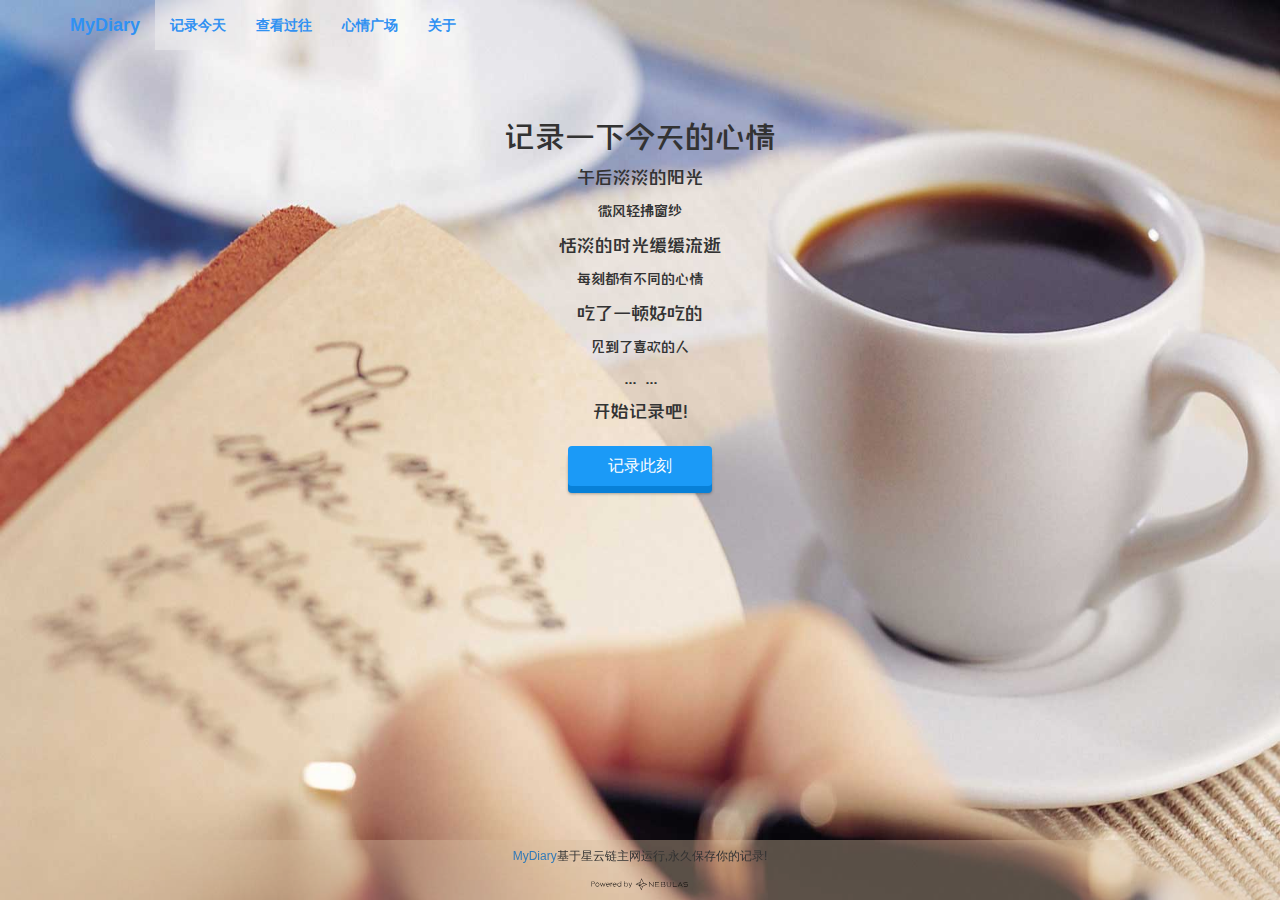
<file: index.html>
<!DOCTYPE html>
<html lang="en">
<head>
    <meta charset="UTF-8">
    <meta name="viewport" content="width=device-width, initial-scale=1.0">
    <meta http-equiv="X-UA-Compatible" content="IE=edge, chrome=1">
    <meta name="keywords" content="<?= $site_keywords ?>">
    <meta name="description" content="<?= $site_description ?>">
    <meta name="author" content="<?= $site_name ?>">
    <title>MyDiary</title>
    <!-- Loading Bootstrap -->
    <link href="css/bootstrap.min.css" rel="stylesheet">
    <link href="css/button.css" rel="stylesheet">
    <link href="css/mydiary.css" rel="stylesheet">
    <!-- jQuery (necessary for Bootstrap's JavaScript plugins) -->
</head>
<body class="body-bg">
<style type="text/css">
    .navbar-toggle .icon-bar {
        background-color: #000;
    }
</style>

<!-- Static navbar -->
<nav class="navbar navbar-static-top" style="margin-bottom:1px;">
    <div class="container">
        <div class="navbar-header ">
            <button type="button" class="navbar-toggle collapsed" data-toggle="collapse" data-target="#navbar"
                    aria-expanded="false" aria-controls="navbar">
                <span class="sr-only">Toggle navigation</span>
                <span class="icon-bar"></span>
                <span class="icon-bar"></span>
                <span class="icon-bar"></span>
            </button>

            <span class="navbar-brand titleColor"><b>MyDiary</b></span>
        </div>
        <div id="navbar" class="navbar-collapse collapse">
            <ul class="nav navbar-nav titleColor">
                <li class="navbarBackground"><a href="./index.html" class="titleColor"><b>记录今天</b></a></li>
                <li><a href="./search.html" class="titleColor"><b>查看过往</b></a></li>
                <li><a href="./plaza.html" class="titleColor"><b>心情广场</b></a></li>
                <li><a href="./about.html" class="titleColor"><b>关于</b></a></li>
            </ul>
        </div><!--/.nav-collapse -->
    </div>
</nav>

<section id="account_book"
         style="margin-top:50px;padding-bottom: 10px;background-size:100%;z-index: -1">
    <div class="container diaryFont">
        <div style="text-align: center;">
            <h2 style="text-align: center;">记录一下今天的心情</h2>
            <h4 style="line-height: 150%">午后淡淡的阳光</h4>

            <h5 style="line-height: 150%">微风轻拂窗纱</h5>

            <h4 style="line-height: 150%">恬淡的时光缓缓流逝</h4>

            <h5 style="line-height: 150%">每刻都有不同的心情</h5>

            <h4 style="line-height: 150%">吃了一顿好吃的</h4>

            <h5 style="line-height: 150%">见到了喜欢的人</h5>

            <h4>... ...</h4>

            <h4 style="line-height: 150%">开始记录吧!</h4>
        </div>

    </div>
    <div class="modal fade" id="loadingModal">
        <div style="width: 200px;height:20px; z-index: 20000; position: absolute; text-align: center; left: 50%; top: 50px;margin-left:-100px;margin-top:-10px">
            <div class="progress progress-striped active" style="margin-bottom: 0;">
                <div class="progress-bar" style="width: 100%;"></div>
            </div>
            <h5 style="color:#FFF"><strong>正在发布到星云链...星云链出块时间预计为15s左右，请稍等！</strong></h5>
        </div>
    </div>
    <!--<div class="col-lg-1 col-md-1  col-sm-1"></div>-->
    <div class="modal fade" id="myModal" tabindex="-1" role="dialog"
         aria-labelledby="myModalLabel">
        <div class="modal-dialog  " role="document">
            <div class="row">
                <div class="modal-content">
                    <div class="modal-header">
                        <button type="button" class="close" data-dismiss="modal" aria-label="Close">
                            <span aria-hidden="true">×</span>
                        </button>
                        <h4 class="modal-title" id="myModalLabel">记录此刻</h4>
                    </div>
                    <div class="modal-body">
                        <div style="margin-bottom: 10px;">
                            <div class="row">
                                <div class="col-lg-1 col-md-1  col-sm-1"></div>
                                <div class="form-group col-md-5  col-sm-5">
                                    <div>
                                        <label class="control-label" for="title">标题</label>
                                        <input type="text" id="title" class="form-control" placeholder="请输入标题">
                                        <input type="hidden" id="account">
                                    </div>
                                </div>
                                <div class="form-group col-md-5 col-sm-5">
                                    <div>
                                        <label class="control-label" for="address">地点</label>
                                        <input type="text" id="address" class="form-control" placeholder="请输入地点">
                                    </div>
                                </div>
                            </div>
                            <div class="row">
                                <div class="col-lg-1 col-md-1  col-sm-1"></div>
                                <div class="form-group col-md-5 col-sm-5">
                                    <div>
                                        <label for="mood" style="display: inline-block">心情</label>
                                        <select class="form-control" id="mood">
                                            <option value="开心">开心</option>
                                            <option value="郁闷">郁闷</option>
                                            <option value="沮丧">沮丧</option>
                                            <option value="平静">平静</option>
                                            <option value="兴奋">兴奋</option>
                                            <option value="失落">失落</option>
                                            <option value="孤独">孤独</option>
                                            <option value="抓狂">抓狂</option>
                                            <option value="幸福">幸福</option>
                                            <option value="迷茫">迷茫</option>
                                        </select>
                                    </div>
                                </div>
                                <div class="form-group col-md-5 col-sm-5">
                                    <div>
                                        <label for="privacy" style="display: inline-block">私密</label>
                                        <select class="form-control" id="privacy">
                                            <option value=0>私密</option>
                                            <option value=1>公开</option>
                                        </select>
                                    </div>
                                </div>
                            </div>
                            <div class="row" style="margin-top: 20px">
                                <div class="col-lg-1 col-md-1  col-sm-1 "></div>
                                <div class="form-group col-md-10 col-sm-10">
                                    <div>
                                        <label for="content">内容</label>
                                        <textarea class="form-control" id="content" cols="5" placeholder="字数限制500字"
                                                  rows="10"></textarea>
                                    </div>
                                </div>
                            </div>
                        </div>
                    </div>
                    <div class="modal-footer">
                        <button type="button" class="button  button-primary button-rounded" data-dismiss="modal">取消
                        </button>
                        <button type="button" class="button  button-primary button-rounded" id="dairyCommit">发布到星云链
                        </button>
                    </div>
                </div>
            </div>
        </div>
    </div>

</section>

<section id="banner" style="margin-bottom:100px;padding-bottom: 10px;">
    <div class="container">
        <div class="row">
            <div class="col-sm-12" style="text-align: center">
                <!--<a class="button button-3d button-primary button-rounded" id="dairyCommit">发布到星云链</a>-->
            </div>
        </div>
    </div>
    <div class="container">
        <div class="row">
            <div class="col-sm-12" style="text-align: center">
                <a class="button button-3d button-primary button-rounded" id="modal" data-toggle="modal"
                   data-target="#myModal">记录此刻</a>
            </div>
        </div>
    </div>
</section>


<footer class="footer navbar-fixed-bottom ">
    <div class="container">
        <div class="row">
            <div class="col-xs-12 text-center">
                <h6 class="footer-title"><a href="#">MyDiary</a>基于星云链主网运行,永久保存你的记录!
                </h6>
                <p><img style="height:1.5rem;" src="image/nas.svg"></p>
            </div>
        </div>
    </div>
</footer>
<script src="js/jquery.min.js"></script>
<!-- Include all compiled plugins (below), or include individual files as needed -->
<script src="js/bootstrap.min.js"></script>
<script src="js/bootbox.min.js"></script>
<script type="text/javascript" src="js/nebulas.js"></script>
<script type="text/javascript" src="js/nebPay.js"></script>

<script>
    "use strict";
    var NebPay = require("nebpay");     //https://github.com/nebulasio/nebPay
    var nebPay = new NebPay();
    var dappContactAddress = "n1qnMMZQD76XnbZ4gAkiGJArE9XMVN9Zeqj";
    var nebulas = require("nebulas"), Account = nebulas.Account, neb = new nebulas.Neb();
    neb.setRequest(new nebulas.HttpRequest("https://mainnet.nebulas.io"));
    var serialNumber;
    var enableDebug = true;
    var intervalQuery;
    var callbackUrl = NebPay.config.mainnetUrl;

    $('#dairyCommit').click(function () {
        if (!$("#title").val() || !$("#address").val() || !$("#content").val() || !$("#mood").val() || !$("#privacy").val()) {
            alert('标题或者文本不能为空');
            return;
        }
        var value = "0";
        var callFunction = "save";
        var content = $("#content").val();
        content = content.split("\n").join("\\n");
        content = content.split("\r").join("\\r");
        var callArgs = JSON.stringify([$("#title").val(), $("#mood").val(), $("#address").val(), content, $("#privacy").val()]);
        console.log(callArgs);
        serialNumber = nebPay.call(dappContactAddress, value, callFunction, callArgs, {
            listener: listener,       //设置listener, 处理交易返回信息
            callback: callbackUrl
        });
        intervalQuery = setInterval(function () {
            funcIntervalQuery();
        }, 10000);

        function listener(resp) {
            $("#myModal").modal('hide');
            $("#loadingModal").modal('show');
            console.log(JSON.stringify(resp));
        };


        function funcIntervalQuery() {
            var options = {
                callback: callbackUrl,
                debug: enableDebug
            };
            nebPay.queryPayInfo(serialNumber, options)   //search transaction result from server (result upload to server by app)
                .then(function (resp) {
                    var respObject = JSON.parse(resp);
                    console.log("resp: " + JSON.stringify(resp));
                    if (respObject.code === 0 && respObject.data.status === 1) {
                        //交易成功,处理后续任务....
                        $("#loadingModal").modal('hide');
                        alert("星云链交易成功");
                        //处理合约返回信息
                        var execute_result = JSON.parse(respObject.data.execute_result);
                        alert(execute_result.message);
                        clearInterval(intervalQuery)    //清除定时查询
                    }
                })
                .catch(function (err) {
                    console.log(err);
                });
        };
    });
    Date.prototype.Format = function (fmt) {
        var o = {
            "M+": this.getMonth() + 1,                 //月份
            "d+": this.getDate(),                    //日
            "h+": this.getHours(),                   //小时
            "m+": this.getMinutes(),                 //分
            "s+": this.getSeconds(),                 //秒
            "q+": Math.floor((this.getMonth() + 3) / 3), //季度
            "S": this.getMilliseconds()             //毫秒
        };
        if (/(y+)/.test(fmt)) {
            fmt = fmt.replace(RegExp.$1, (this.getFullYear() + "").substr(4 - RegExp.$1.length));
        }
        for (var k in o) {
            if (new RegExp("(" + k + ")").test(fmt)) {
                fmt = fmt.replace(RegExp.$1, (RegExp.$1.length == 1) ? (o[k]) : (("00" + o[k]).substr(("" + o[k]).length)));
            }
        }
        return fmt;
    };
</script>
<link href="css/font.css" media="none" onload="if(media!='all')media='all'" rel="stylesheet">
</body>
</html>
</file>
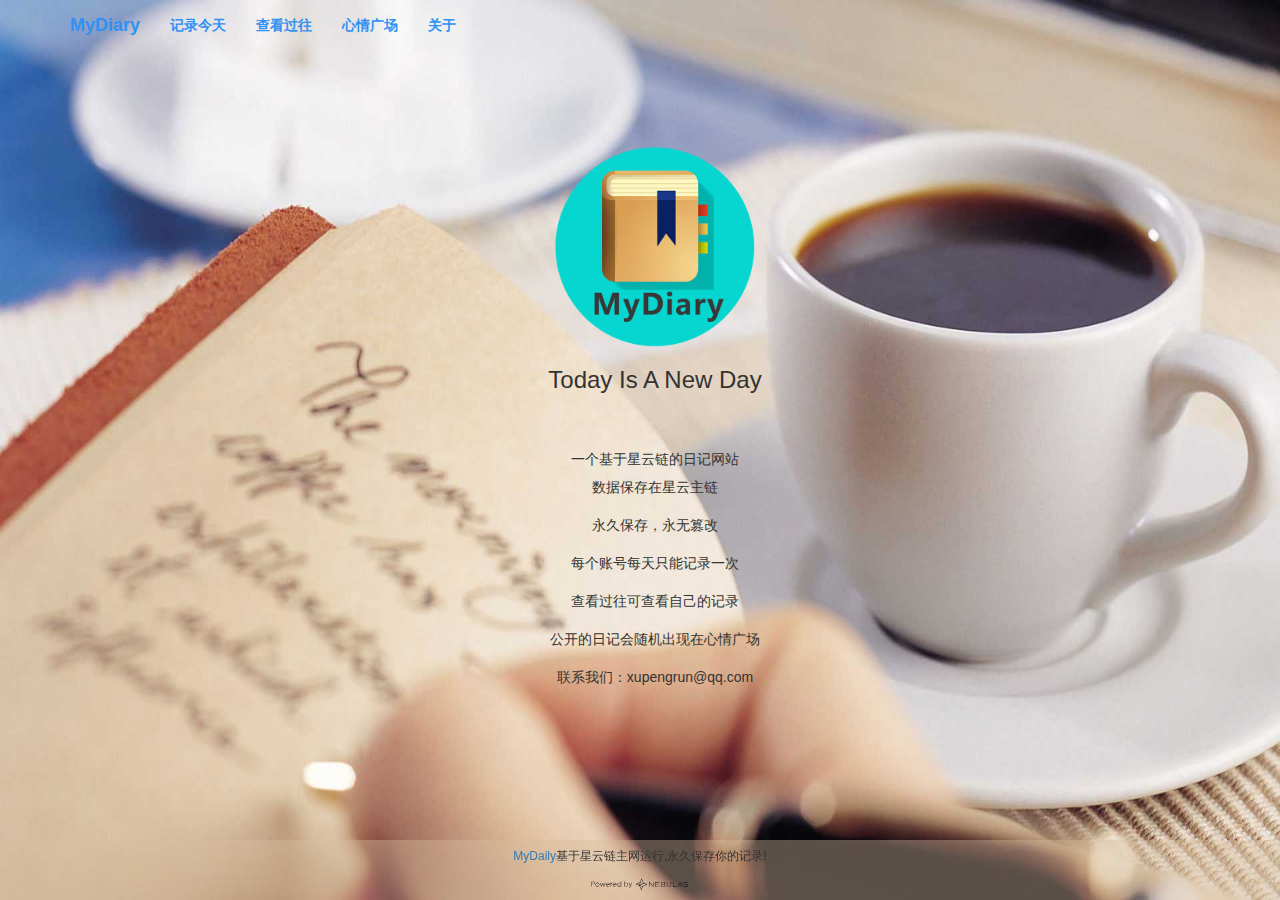
<file: about.html>
<!DOCTYPE html>
<html lang="en">
<head>
    <meta charset="UTF-8">
    <meta name="viewport" content="width=device-width, initial-scale=1.0">
    <meta http-equiv="X-UA-Compatible" content="IE=edge, chrome=1">
    <meta name="keywords" content="<?= $site_keywords ?>">
    <meta name="description" content="<?= $site_description ?>">
    <meta name="author" content="<?= $site_name ?>">
    <title>MyDaily</title>
    <!-- Loading Bootstrap -->
    <link href="css/bootstrap.min.css" rel="stylesheet">
    <link href="css/button.css" rel="stylesheet">
    <link href="css/mydiary.css" rel="stylesheet">
    <!-- jQuery (necessary for Bootstrap's JavaScript plugins) -->
    <script src="js/jquery.min.js"></script>
    <!-- Include all compiled plugins (below), or include individual files as needed -->
    <script src="js/bootstrap.min.js"></script>
</head>
<body class="body-bg">
<style type="text/css">
    .navbar-toggle .icon-bar {
        background-color: #000;
    }
</style>
<!-- Static navbar -->
<nav class="navbar navbar-static-top" style="margin-bottom:1px;">
    <div class="container">
        <div class="navbar-header ">
            <button type="button" class="navbar-toggle collapsed" data-toggle="collapse" data-target="#navbar"
                    aria-expanded="false" aria-controls="navbar">
                <span class="sr-only">Toggle navigation</span>
                <span class="icon-bar"></span>
                <span class="icon-bar"></span>
                <span class="icon-bar"></span>
            </button>
            <span class="navbar-brand titleColor"><b>MyDiary</b></span>
        </div>
        <div id="navbar" class="navbar-collapse collapse">
            <ul class="nav navbar-nav titleColor">
                <li><a href="index.html" class="titleColor"><b>记录今天</b></a></li>
                <li><a href="search.html" class="titleColor"><b>查看过往</b></a></li>
                <li><a href="./plaza.html" class="titleColor"><b>心情广场</b></a></li>
                <li class="navbarBackground"><a href="./about.html" class="titleColor"><b>关于</b></a></li>
            </ul>
        </div><!--/.nav-collapse -->
    </div>
</nav>

<section id="account_book" style="margin-top:10px;padding-bottom: 10px;">
    <div class="container">
        <div id="contentCon" style="margin-bottom: 10px;margin-top: 30px">
            <div id="info" class="portfolio" style="padding:4em 0 1.5em 0">
                <div class="container" style="text-align: center">
                    <img src="image/mydiary.png" height="200px" width="200px">
                    <h3>Today Is A New Day</h3>
                </div>
            </div>
            <div class="features" style="padding: 1.5em 0">
                <div class="container">
                    <div style="text-align: center;line-height: 2em;font-size: 14px">
                        <h>一个基于星云链的日记网站</h>
                        <p>数据保存在星云主链</p>
                        <p>永久保存，永无篡改</p>
                        <p>每个账号每天只能记录一次</p>
                        <p>查看过往可查看自己的记录</p>
                        <p>公开的日记会随机出现在心情广场</p>
                        <p>联系我们：xupengrun@qq.com</p>
                    </div>

                </div>
            </div>
        </div>
    </div>
</section>


<footer class="footer navbar-fixed-bottom ">
    <div class="container">
        <div class="row">
            <div class="col-xs-12 text-center">
                <h6 class="footer-title"><a href="#">MyDaily</a>基于星云链主网运行,永久保存你的记录!
                </h6>
                <p><img style="height:1.5rem;" src="image/nas.svg"></p>
            </div>
        </div>
    </div>
</footer>

</body>
</html>
</file>
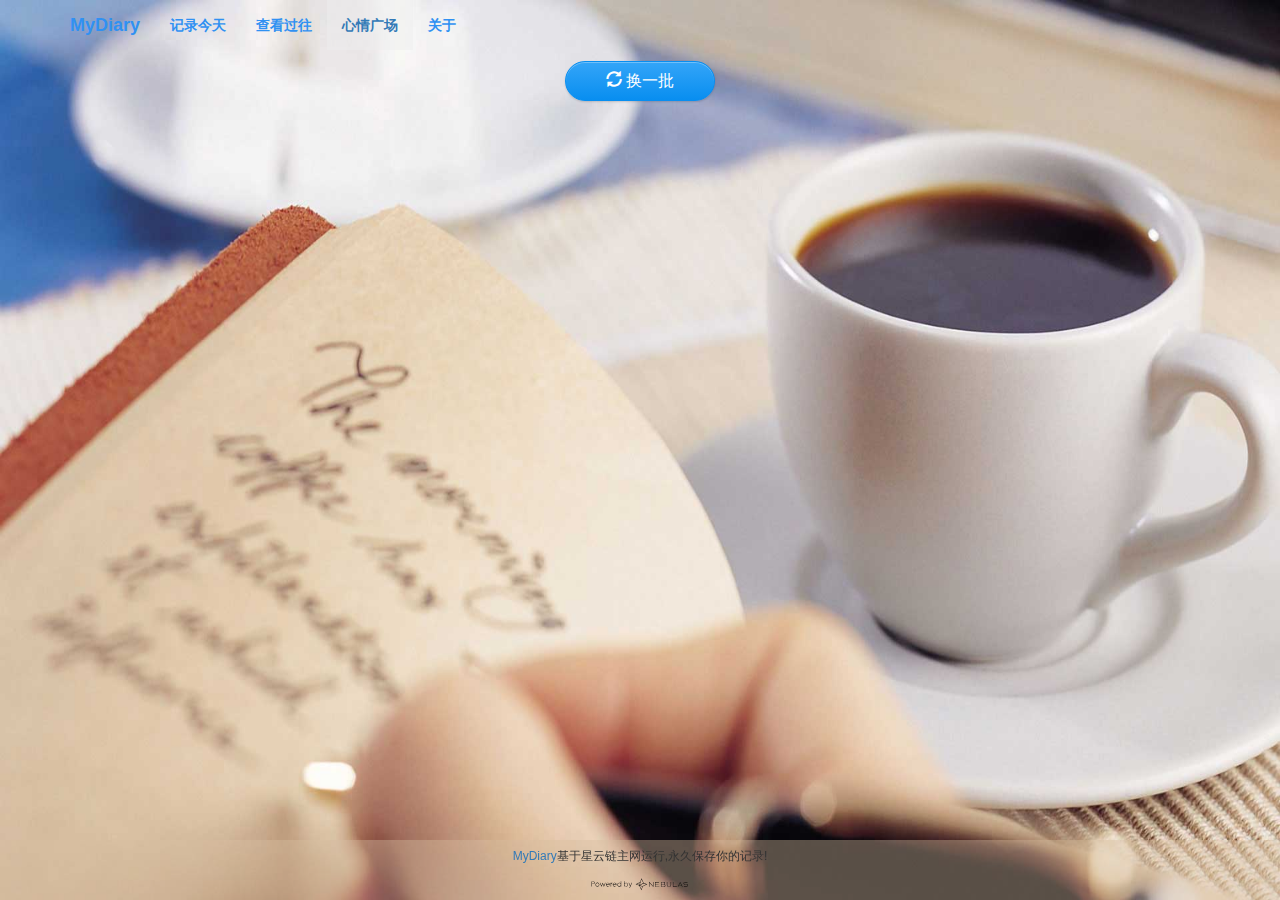
<file: plaza.html>
<!DOCTYPE html>
<html lang="en">
<head>
    <meta charset="UTF-8">
    <meta name="viewport" content="width=device-width, initial-scale=1.0">
    <meta http-equiv="X-UA-Compatible" content="IE=edge, chrome=1">
    <meta name="keywords" content="<?= $site_keywords ?>">
    <meta name="description" content="<?= $site_description ?>">
    <meta name="author" content="<?= $site_name ?>">
    <title>MyDiary</title>
    <!-- Loading Bootstrap -->
    <link href="css/bootstrap.min.css" rel="stylesheet">
    <link href="css/button.css" rel="stylesheet">
    <link href="css/mydiary.css" rel="stylesheet">
    <link href="css/font-awesome.min.css" rel="stylesheet">
    <!-- jQuery (necessary for Bootstrap's JavaScript plugins) -->

</head>
<body class="body-bg">
<style type="text/css">
    .navbar-toggle .icon-bar {
        background-color: #000;
    }
</style>
<!-- Static navbar -->
<nav class="navbar navbar-static-top" style="margin-bottom:1px;">
    <div class="container">
        <div class="navbar-header ">
            <button type="button" class="navbar-toggle collapsed" data-toggle="collapse" data-target="#navbar"
                    aria-expanded="false" aria-controls="navbar">
                <span class="sr-only">Toggle navigation</span>
                <span class="icon-bar"></span>
                <span class="icon-bar"></span>
                <span class="icon-bar"></span>
            </button>
            <span class="navbar-brand titleColor"><b>MyDiary</b></span>
        </div>
        <div id="navbar" class="navbar-collapse collapse">
            <ul class="nav navbar-nav titleColor">
                <li><a href="index.html" class="titleColor"><b>记录今天</b></a></li>
                <li><a href="search.html" class="titleColor"><b>查看过往</b></a></li>
                <li><a href="./plaza.html" class="navbarBackground" class="titleColor"><b>心情广场</b></a></li>
                <li><a href="./about.html" class="titleColor"><b>关于</b></a></li>
            </ul>
        </div><!--/.nav-collapse -->
    </div>
</nav>
<section style="margin-top:10px;padding-bottom: 10px;text-align: center">
    <button id="nextDiary" href="#" class="button button-raised button-primary button-glow button-pill"><i
            class="glyphicon glyphicon-refresh"></i> 换一批
    </button>
    <input type="hidden" id="offset" value=0>
    <input type="hidden" id="limit" value=9>
    <input type="hidden" id="account">

</section>
<section id="account_book" style="margin-top:10px;padding-bottom: 10px;">

    <style type="text/css">
        .container .items {
            border: 1px solid #EEEEEE;
            padding: 10px;
            margin-bottom: 15px;
            height: 250px;
        }
    </style>
    <div class="container ">
        <div class="row" id="list">
            <!--<div class="col-lg-4 col-md-4">
                <div class="items text-center pageCard diaryFont">
                    <div style="margin-top: 2px;"><span>今天不开心</span>
                    </div>
                    <div style="text-align: center;margin-top: 10px;height: 180px">
                        <p style="font-size: small"> 大时代阿斯蒂芬</p>
                    </div>
                    <div class="diaryFont address"
                         data-container="body" data-toggle="popover" data-placement="top"
                         data-content="from: xafasdfasdfsdf" style="font-size: smaller;text-align: right"><span
                            style='display: inline-block;float: left'><i
                            class='glyphicon glyphicon-user'></i> ：开心</span><span><i
                            class='glyphicon glyphicon-time'></i> 2018-06-18</span> <span><i
                            class='glyphicon glyphicon-map-marker'></i> 广州市天河区</span></div>

                    &lt;!&ndash;  <div style="font-size: smaller;text-align: right"><span>2018-06-18</span> <span class="address">广州市天河区</span>
                      </div>&ndash;&gt;
                    &lt;!&ndash;                    <div style="font-size: smaller;text-align: left;white-space: nowrap;-o-text-overflow:ellipsis;text-overflow: ellipsis;">
                                            <span style="font-weight: bold">From:</span> <span style="overflow: hidden">n1ZY3rkc7skCihD8aa26oUmAEtACdDYF6r6</span>
                                        </div>&ndash;&gt;
                </div>
            </div>-->
        </div>
    </div>
</section>


<footer class="footer navbar-fixed-bottom ">
    <div class="container">
        <div class="row">
            <div class="col-xs-12 text-center">
                <h6 class="footer-title"><a href="#">MyDiary</a>基于星云链主网运行,永久保存你的记录!
                </h6>
                <p><img style="height:1.5rem;" src="image/nas.svg"></p>
            </div>
        </div>
    </div>
</footer>


<!-- Include all compiled plugins (below), or include individual files as needed -->
<script src="js/jquery.min.js"></script>
<script src="js/bootstrap.min.js"></script>
<script src="js/bootbox.min.js"></script>
<script type="text/javascript" src="js/nebulas.js"></script>
<script type="text/javascript" src="js/nebPay.js"></script>

<script>
    "use strict";
    var dappContactAddress = "n1qnMMZQD76XnbZ4gAkiGJArE9XMVN9Zeqj";
    var nebulas = require("nebulas"), Account = nebulas.Account, neb = new nebulas.Neb();
    neb.setRequest(new nebulas.HttpRequest("https://mainnet.nebulas.io"));

    function process_result(result) {
        if (result.statusCode === 1) {
            $('#title').text(result.message);
            $('#info').text("");
            $('#mood').text("");
            $("#tips").css("display", "none");
            $('#content').text("");
            $("#contentCon").css("display", "block");
            return;
        }
        let datas = result.data;
        let parent = $("#list");
        parent.empty();
        for (let index in datas) {
            let id = datas[index].id;
            let account = id.split("-")[0];
            let title = datas[index].title;
            let content = datas[index].content;
            let address = datas[index].address;
            let date = datas[index].date;
            let mood = datas[index].mood;
            let info = datas[index].date + " " + datas[index].address;
            let ele = document.createElement("div");
            ele.innerHTML = "<div class=\"col-lg-4 col-md-6 col-sm-6 \">\n" +
                "                <div class=\"items text-center pageCard diaryFont\">\n" +
                "                    <div style=\"margin-top: 2px;\"><span>" + title + "</span>\n" +
                "                    </div>\n" +
                "                    <div style=\"text-align: center;margin-top: 10px;height: 180px\">\n" +
                "                        <p style=\"font-size: small\"> " + content + "</p>\n" +
                "                    </div>\n" +
                "                    <div class=\"diaryFont address\"\n" +
                "                         data-container=\"body\" data-toggle=\"popover\" data-placement=\"top\"\n" +
                "                         data-content=\"作者地址: " + account + "\" style=\"font-size: smaller;text-align: right\"><span\n" +
                "                            style='display: inline-block;float: left'><i\n" +
                "                            class='glyphicon glyphicon-tags'></i> ：" + mood + "</span><span><i\n" +
                "                            class='glyphicon glyphicon-time'></i> " + date + "</span> <span><i\n" +
                "                            class='glyphicon glyphicon-map-marker'></i> " + address + "</span></div>\n" +
                "\n" +
                "                  <!--  <div style=\"font-size: smaller;text-align: right\"><span>2018-06-18</span> <span class=\"address\">广州市天河区</span>\n" +
                "                    </div>-->\n" +
                "                    <!--                    <div style=\"font-size: smaller;text-align: left;white-space: nowrap;-o-text-overflow:ellipsis;text-overflow: ellipsis;\">\n" +
                "                                            <span style=\"font-weight: bold\">From:</span> <span style=\"overflow: hidden\">n1ZY3rkc7skCihD8aa26oUmAEtACdDYF6r6</span>\n" +
                "                                        </div>-->\n" +
                "                </div>\n" +
                "            </div>";

            parent.append(ele);
        }
        let offset = $("#offset").val();
        if (datas.length = offset) {
            $("#offset").val(offset + datas.length);
        }
        $(".address").mouseover(function () {
            console.log("=-===============");
            $(this).popover("show");
            $(this).siblings(".popover").on("mouseleave", function () {
                $(this).popover('hide');
            });
        });
        $(".address").mouseleave(function () {
            console.log("=-===============");
            $(this).popover("hide");

        });
    };


    function getDiaryList() {
        var from = $("#account").val();
        var value = "0";
        var nonce = "0"
        var gas_price = "1000000"
        var gas_limit = "2000000"
        var callFunction = "userOpenDiaryList";
        var callArgs = JSON.stringify([$("#offset").val(), $("#limit").val()]);
        console.log(callArgs);
        var contract = {
            "function": callFunction,
            "args": callArgs
        }
        neb.api.call(from, dappContactAddress, value, nonce, gas_price, gas_limit, contract).then(function (resp) {
            var result = JSON.parse(resp.result);
            console.log(result)
            process_result(result);

        }).catch(function (err) {
            console.log("error :" + err.message);
        })
    };
    console.log("********* send transaction *****************");
    window.postMessage({
        "target": "contentscript",
        "data": {},
        "method": "getAccount",
    }, "*");
    // listen message from contentscript
    window.addEventListener('message', function (e) {
        // e.detail contains the transferred data (can
        console.log("recived by page:" + e + ", e.data:" + JSON.stringify(e.data));
        if (!!e.data.data.account) {
            $("#account").val(e.data.data.account);
        }
        if (!!e.data.data.txhash) {
            document.getElementById("txResult").innerHTML = "Transaction hash\n" + JSON.stringify(e.data.data.txhash, null, '\t');
        }
        if (!!e.data.data.receipt) {
            document.getElementById("txResult").innerHTML = "Transaction Receipt\n" + JSON.stringify(e.data.data.receipt, null, '\t');
        }
        if (!!e.data.data.neb_call) {
            document.getElementById("txResult").innerHTML = "return of call\n" + JSON.stringify(e.data.data.neb_call, null, '\t');
        }
    });

    $(function () {
        $("#nextDiary").click(function () {
            getDiaryList();
        });
        $(".address").mouseover(function () {
            console.log("=-===============");
            $(this).popover("show");
            $(this).siblings(".popover").on("mouseleave", function () {
                $(this).popover('hide');
            });
        });
        $(".address").mouseleave(function () {
            console.log("=-===============");
            $(this).popover("hide");

        });
        $("#account").val(Account.NewAccount().getAddressString());
        getDiaryList();
    });
</script>
<link href="css/font.css" media="none" onload="if(media!='all')media='all'" rel="stylesheet">
</body>
</html>
</file>
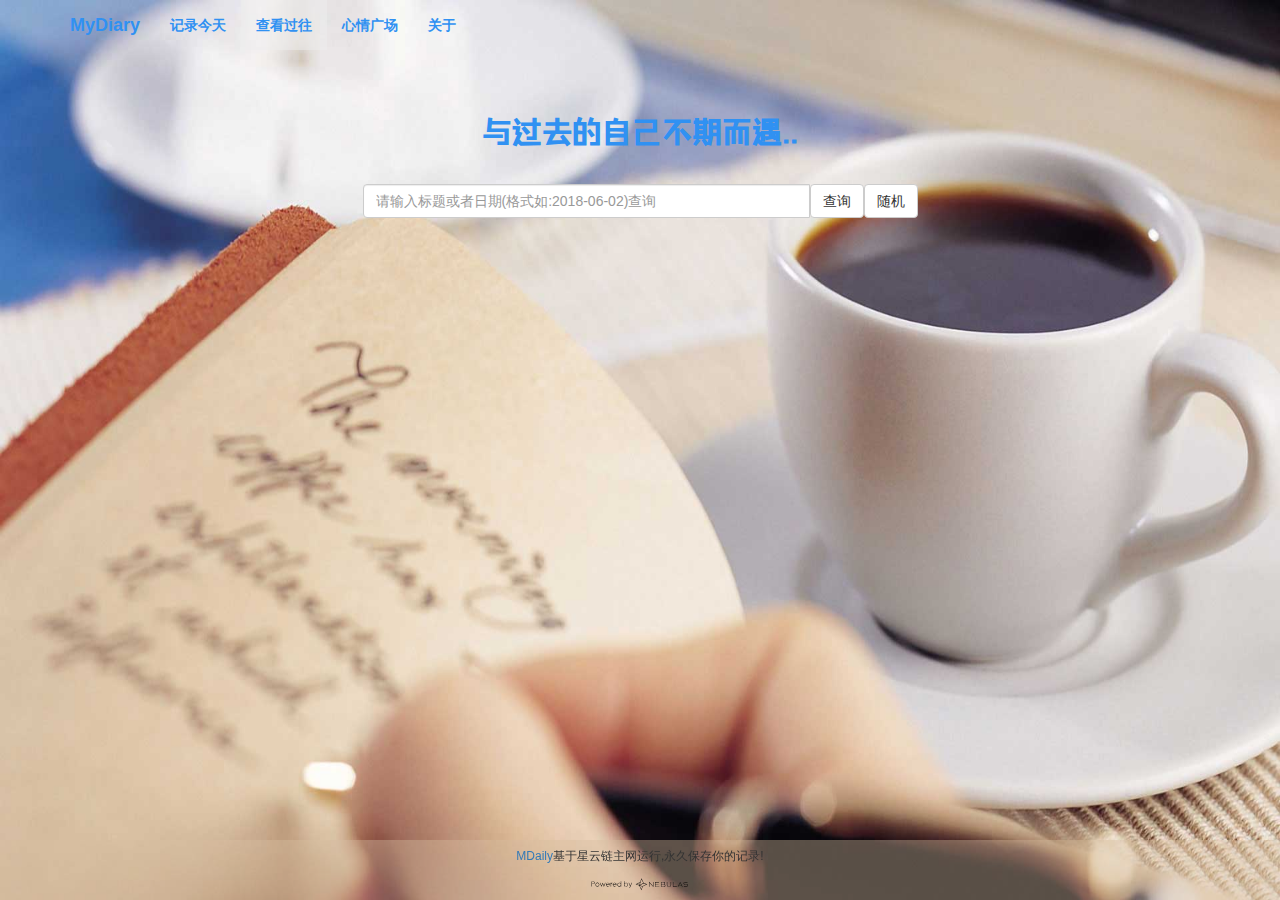
<file: search.html>
<!DOCTYPE html>
<html lang="en">
<head>
    <meta charset="UTF-8">
    <meta name="viewport" content="width=device-width, initial-scale=1.0">
    <meta http-equiv="X-UA-Compatible" content="IE=edge, chrome=1">
    <meta name="keywords" content="<?= $site_keywords ?>">
    <meta name="description" content="<?= $site_description ?>">
    <meta name="author" content="<?= $site_name ?>">
    <title>MDaily</title>
    <!-- Loading Bootstrap -->
    <link href="css/bootstrap.min.css" rel="stylesheet">
    <link href="css/button.css" rel="stylesheet">
    <link href="css/mydiary.css" rel="stylesheet">
    <link href="css/bootstrap-datetimepicker.min.css" rel="stylesheet">


</head>
<body class="body-bg">
<style type="text/css">
    .navbar-toggle .icon-bar {
        background-color: #000;
    }

    .searchTitle {
        margin-bottom: 30px;
        color: #3091f2;
        font-size: 30px;
        font-family: "qingxia", "Segoe UI", "Lucida Grande", Helvetica, Arial, sans-serif, FreeSans, Arimo;
        font-weight: bold;
    }

    .diaryTitle {
        margin-bottom: 16px;
        font-size: 18px;
        font-family: "qingxia", "Segoe UI", "Lucida Grande", Helvetica, Arial, sans-serif, FreeSans, Arimo;
    }

    .diaryContent {
        font-size: 14px;
        font-family: "qingxia", "Segoe UI", "Lucida Grande", Helvetica, Arial, sans-serif, FreeSans, Arimo;
    }
</style>
<!-- Static navbar -->
<nav class="navbar navbar-static-top" style="margin-bottom:1px;">
    <div class="container">
        <div class="navbar-header ">
            <button type="button" class="navbar-toggle collapsed" data-toggle="collapse" data-target="#navbar"
                    aria-expanded="false" aria-controls="navbar">
                <span class="sr-only">Toggle navigation</span>
                <span class="icon-bar"></span>
                <span class="icon-bar"></span>
                <span class="icon-bar"></span>
            </button>
            <span class="navbar-brand titleColor"><b>MyDiary</b></span>
        </div>
        <div id="navbar" class="navbar-collapse collapse">
            <ul class="nav navbar-nav titleColor">
                <li><a href="index.html" class="titleColor"><b>记录今天</b></a></li>
                <li class="navbarBackground"><a href="search.html" class="titleColor"><b>查看过往</b></a></li>
                <li><a href="./plaza.html" class="titleColor"><b>心情广场</b></a></li>
                <li><a href="./about.html" class="titleColor"><b>关于</b></a></li>
            </ul>
        </div><!--/.nav-collapse -->
    </div>
</nav>

<section id="account_book" style="margin-top:10px;padding-bottom: 10px;">
    <div class="container">
        <div style="text-align: center;margin-top: 50px">
            <div class="searchTitle">与过去的自己不期而遇..</div>
            <div class="row">
                <div class="col-lg-3 col-md-3 col-sm-2"></div>
                <div class="col-lg-6 col-md-6 col-sm-8">
                    <div class="input-group">
                        <input type="text" class="form-control" id="search" placeholder="请输入标题或者日期(格式如:2018-06-02)查询">
                        <span class="input-group-btn"><button class="btn btn-default" id="searchButton"
                                                              type="button">查询</button></span>
                        <span class="input-group-btn"><button class="btn btn-default" id="randomButton"
                                                              type="button">随机</button></span>
                        <input type="hidden" id="account">
                    </div><!-- /input-group -->
                </div><!-- /.col-lg-6 -->
            </div>

        </div>
        <div id="contentCon" style="margin-bottom: 10px;margin-top: 50px;display: none;">
            <!--            <div class="row" style="margin-top: 20px;text-align: center;">
                            <div class="col-lg-3"></div>
                            <div class="col-lg-3 col-md-4 col-sm-6">
                                <button class="btn btn-group-sm" id="preButton" type="button">上一篇</button>
                            </div>
                            <div class="col-lg-3 col-md-4 col-sm-6">
                                <button class="btn btn-group-sm" id="nextButton" type="button">下一篇</button>
                            </div>
                            <div class="col-lg-3"></div>

                        </div>-->
            <div class="row" style="margin-top: 20px">
                <div class="col-lg-3 "></div>
                <div class="form-group;col-md-2">
                    <div class="col-lg-2 col-md-4 col-sm-12">

                    </div>
                </div>
                <div class="form-group;col-md-2">
                    <div class=" col-lg-2 col-md-4 col-sm-12">

                    </div>
                </div>

            </div>
            <div class="row">
                <div class="form-group">
                    <div class="col-lg-3 col-md-3 col-sm-2"></div>
                    <div class="col-lg-6 col-md-6 col-sm-8 page">
                        <span style="margin-left: 30px;color:#3091f2;display: inline-block;float: left"><a
                                id="preButton" href="#">上一篇</a></span>
                        <span style="margin-right: 30px;color:#3091f2;display: inline-block;float: right"><a
                                id="nextButton" href="#">下一篇</a></span>
                        <h4 id="title" class="text-center title diaryTitle"></h4>
                        <input type="hidden" id="id">
                        <h6 id="info" class="text-right" style="color: #9ea7b4;margin-right: 10px"></h6>
                        <p class="text-muted diaryContent" id="content" style="margin-top: -4px"></p>
                    </div>
                </div>
            </div>
        </div>
    </div>
</section>


<footer class="footer navbar-fixed-bottom ">
    <div class="container">
        <div class="row">
            <div class="col-xs-12 text-center">
                <h6 class="footer-title"><a href="#">MDaily</a>基于星云链主网运行,永久保存你的记录!
                </h6>
                <p><img style="height:1.5rem;" src="image/nas.svg"></p>
            </div>
        </div>
    </div>
</footer>
<script src="js/jquery.min.js"></script>
<!-- Include all compiled plugins (below), or include individual files as needed -->
<script src="js/bootstrap.min.js"></script>
<script src="js/bootstrap-datetimepicker.min.js"></script>
<script src="js/bootstrap-datetimepicker.zh-CN.js" charset="UTF-8"></script>
<script type="text/javascript" src="js/nebulas.js"></script>
<script type="text/javascript" src="js/nebPay.js"></script>

<script>
    "use strict";
    var dappContactAddress = "n1qnMMZQD76XnbZ4gAkiGJArE9XMVN9Zeqj";
    var nebulas = require("nebulas"), Account = nebulas.Account, neb = new nebulas.Neb();
    neb.setRequest(new nebulas.HttpRequest("https://mainnet.nebulas.io"));
    //    neb.setRequest(new nebulas.HttpRequest("https://testnet.nebulas.io"));
    //    neb.setRequest(new nebulas.HttpRequest("http://localhost:8685"))
    var NebPay = require("nebpay");     //https://github.com/nebulasio/nebPay


    function getRandomDiary() {
        var from = $("#account").val();
        var value = "0";
        var nonce = "3"
        var gas_price = "1000000"
        var gas_limit = "2000000"
        var callFunction = "randomGet";
        var callArgs = "[]";
        console.log(callArgs);
        var contract = {
            "function": callFunction,
            "args": callArgs
        };
        neb.api.call(from, dappContactAddress, value, nonce, gas_price, gas_limit, contract).then(function (resp) {
            var result = JSON.parse(resp.result);
            process_result(result);
        }).catch(function (err) {
            console.log("error :" + err.message);

        })
    };

    function getRelativeDiary(id, position) {
        var from = $("#account").val();
        var value = "0";
        var nonce = "0";
        var gas_price = "1000000";
        var gas_limit = "2000000";
        var callFunction = "relativeGet";
        var callArgs = "[\"" + id + "\",\"" + position + "\"]";
        console.log(callArgs);
        var contract = {
            "function": callFunction,
            "args": callArgs
        };
        neb.api.call(from, dappContactAddress, value, nonce, gas_price, gas_limit, contract).then(function (resp) {
            var result = JSON.parse(resp.result);
            process_result(result);
        }).catch(function (err) {
            console.log("error :" + err.message);

        })
    };

    function process_result(result) {
        if (result.statusCode === 1) {
            $('#title').text(result.message);
            $('#info').text("");
            $('#mood').text("");
            $("#tips").css("display", "none");
            $('#content').text("");
            $("#contentCon").css("display", "block");
            return;
        }
        console.log(result);
        $("#id").val(result.data[0].id);
        $("#title").text(result.data[0].title);
        $('#content').text(result.data[0].content);
        $('#address').text(result.data[0].address);
        $('#date').text(result.data[0].date);
        $('#mood').text(result.data[0].mood);
        $('#info').text(result.data[0].date + " " + result.data[0].address + " " + result.data[0].mood);
        $("#tips").css("display", "none");
        $("#contentCon").css("display", "block");
    };
    $('#search').datetimepicker({
        language: 'zh-CN',
        format: 'yyyy-mm-dd',
        todayBtn: true,
        autoclose: 1,
        todayHighlight: true,
        startView: 2,
        minView: 2,
        maxView: 'decade',
        endDate: new Date()
    });
    // listen message from contentscript
    window.postMessage({
        "target": "contentscript",
        "data": {},
        "method": "getAccount",
    }, "*");
    window.addEventListener('message', function (e) {
        // e.detail contains the transferred data (can
        console.log("recived by page:" + e + ", e.data:" + JSON.stringify(e.data));
        if (!!e.data.data.account) {
            $("#account").val(e.data.data.account);
        }
        if (!!e.data.data.txhash) {
            document.getElementById("txResult").innerHTML = "Transaction hash\n" + JSON.stringify(e.data.data.txhash, null, '\t');
        }
        if (!!e.data.data.receipt) {
            document.getElementById("txResult").innerHTML = "Transaction Receipt\n" + JSON.stringify(e.data.data.receipt, null, '\t');
        }
        if (!!e.data.data.neb_call) {
            document.getElementById("txResult").innerHTML = "return of call\n" + JSON.stringify(e.data.data.neb_call, null, '\t');
        }
    });
    $(function () {
        console.log("********* send transaction *****************")
        //var from = document.getElementById("inputAccountAddress").value
        $("#preButton").click(function () {
            getRelativeDiary($("#id").val(), -1);
        });
        $("#nextButton").click(function () {
            getRelativeDiary($("#id").val(), 1);
        });
        $("#searchButton").click(function () {
            if (!$("#search").val()) {
                alert('搜索内容不能为空');
                return;
            }
            $('#content').text("");
            var from = $("#account").val();
            var value = "0";
            var nonce = "3";
            var gas_price = "1000000";
            var gas_limit = "2000000";
            var callFunction = "getOneDiary";
            var callArgs = "[\"" + $("#search").val() + "\"]";
            console.log(callArgs);
            var contract = {
                "function": callFunction,
                "args": callArgs
            }
            neb.api.call(from, dappContactAddress, value, nonce, gas_price, gas_limit, contract).then(function (resp) {
                var result = JSON.parse(resp.result);
                process_result(result);

            }).catch(function (err) {
                console.log("error :" + err.message);

            })

        })
        $("#randomButton").click(function () {
            getRandomDiary();
        });
    });


</script>
<link href="css/font.css" media="none" onload="if(media!='all')media='all'" rel="stylesheet">
</body>
</html>
</file>
<file: css/mydiary.css>
@-webkit-keyframes bounce {
    0%, 20%, 50%, 80%, to {
        -webkit-transform: translateY(0);
        transform: translateY(0)
    }
    40% {
        -webkit-transform: translateY(-30px);
        transform: translateY(-30px)
    }
    60% {
        -webkit-transform: translateY(-15px);
        transform: translateY(-15px)
    }
}

@keyframes bounce {
    0%, 20%, 50%, 80%, to {
        -webkit-transform: translateY(0);
        -ms-transform: translateY(0);
        transform: translateY(0)
    }
    40% {
        -webkit-transform: translateY(-30px);
        -ms-transform: translateY(-30px);
        transform: translateY(-30px)
    }
    60% {
        -webkit-transform: translateY(-15px);
        -ms-transform: translateY(-15px);
        transform: translateY(-15px)
    }
}

.om-animation-bounce {
    -webkit-animation-duration: 1s;
    animation-duration: 1s;
    -webkit-animation-fill-mode: both;
    animation-fill-mode: both;
    -webkit-animation-name: bounce;
    animation-name: bounce
}

@-webkit-keyframes bounceIn {
    0% {
        opacity: 0;
        -webkit-transform: scale(.3);
        transform: scale(.3)
    }
    50% {
        opacity: 1;
        -webkit-transform: scale(1.05);
        transform: scale(1.05)
    }
    70% {
        -webkit-transform: scale(.9);
        transform: scale(.9)
    }
    to {
        opacity: 1;
        -webkit-transform: scale(1);
        transform: scale(1)
    }
}

@keyframes bounceIn {
    0% {
        opacity: 0;
        -webkit-transform: scale(.3);
        -ms-transform: scale(.3);
        transform: scale(.3)
    }
    50% {
        opacity: 1;
        -webkit-transform: scale(1.05);
        -ms-transform: scale(1.05);
        transform: scale(1.05)
    }
    70% {
        -webkit-transform: scale(.9);
        -ms-transform: scale(.9);
        transform: scale(.9)
    }
    to {
        opacity: 1;
        -webkit-transform: scale(1);
        -ms-transform: scale(1);
        transform: scale(1)
    }
}

.om-animation-bounce-in {
    -webkit-animation-duration: 1s;
    animation-duration: 1s;
    -webkit-animation-name: bounceIn;
    animation-name: bounceIn
}

@-webkit-keyframes bounceInDown {
    0% {
        opacity: 0;
        -webkit-transform: translateY(-2000px);
        transform: translateY(-2000px)
    }
    60% {
        opacity: 1;
        -webkit-transform: translateY(30px);
        transform: translateY(30px)
    }
    80% {
        -webkit-transform: translateY(-10px);
        transform: translateY(-10px)
    }
    to {
        -webkit-transform: translateY(0);
        transform: translateY(0)
    }
}

@keyframes bounceInDown {
    0% {
        opacity: 0;
        -webkit-transform: translateY(-2000px);
        -ms-transform: translateY(-2000px);
        transform: translateY(-2000px)
    }
    60% {
        opacity: 1;
        -webkit-transform: translateY(30px);
        -ms-transform: translateY(30px);
        transform: translateY(30px)
    }
    80% {
        -webkit-transform: translateY(-10px);
        -ms-transform: translateY(-10px);
        transform: translateY(-10px)
    }
    to {
        -webkit-transform: translateY(0);
        -ms-transform: translateY(0);
        transform: translateY(0)
    }
}

.om-animation-bounce-in-down {
    -webkit-animation-duration: 1s;
    animation-duration: 1s;
    -webkit-animation-name: bounceInDown;
    animation-name: bounceInDown
}

@-webkit-keyframes bounceInLeft {
    0% {
        opacity: 0;
        -webkit-transform: translateX(-2000px);
        transform: translateX(-2000px)
    }
    60% {
        opacity: 1;
        -webkit-transform: translateX(30px);
        transform: translateX(30px)
    }
    80% {
        -webkit-transform: translateX(-10px);
        transform: translateX(-10px)
    }
    to {
        -webkit-transform: translateX(0);
        transform: translateX(0)
    }
}

@keyframes bounceInLeft {
    0% {
        opacity: 0;
        -webkit-transform: translateX(-2000px);
        -ms-transform: translateX(-2000px);
        transform: translateX(-2000px)
    }
    60% {
        opacity: 1;
        -webkit-transform: translateX(30px);
        -ms-transform: translateX(30px);
        transform: translateX(30px)
    }
    80% {
        -webkit-transform: translateX(-10px);
        -ms-transform: translateX(-10px);
        transform: translateX(-10px)
    }
    to {
        -webkit-transform: translateX(0);
        -ms-transform: translateX(0);
        transform: translateX(0)
    }
}

.om-animation-bounce-in-left {
    -webkit-animation-duration: 1s;
    animation-duration: 1s;
    -webkit-animation-name: bounceInLeft;
    animation-name: bounceInLeft
}

@-webkit-keyframes bounceInRight {
    0% {
        opacity: 0;
        -webkit-transform: translateX(2000px);
        transform: translateX(2000px)
    }
    60% {
        opacity: 1;
        -webkit-transform: translateX(-30px);
        transform: translateX(-30px)
    }
    80% {
        -webkit-transform: translateX(10px);
        transform: translateX(10px)
    }
    to {
        -webkit-transform: translateX(0);
        transform: translateX(0)
    }
}

@keyframes bounceInRight {
    0% {
        opacity: 0;
        -webkit-transform: translateX(2000px);
        -ms-transform: translateX(2000px);
        transform: translateX(2000px)
    }
    60% {
        opacity: 1;
        -webkit-transform: translateX(-30px);
        -ms-transform: translateX(-30px);
        transform: translateX(-30px)
    }
    80% {
        -webkit-transform: translateX(10px);
        -ms-transform: translateX(10px);
        transform: translateX(10px)
    }
    to {
        -webkit-transform: translateX(0);
        -ms-transform: translateX(0);
        transform: translateX(0)
    }
}

.om-animation-bounce-in-right {
    -webkit-animation-duration: 1s;
    animation-duration: 1s;
    -webkit-animation-name: bounceInRight;
    animation-name: bounceInRight
}

@-webkit-keyframes bounceInUp {
    0% {
        opacity: 0;
        -webkit-transform: translateY(2000px);
        transform: translateY(2000px)
    }
    60% {
        opacity: 1;
        -webkit-transform: translateY(-30px);
        transform: translateY(-30px)
    }
    80% {
        -webkit-transform: translateY(10px);
        transform: translateY(10px)
    }
    to {
        -webkit-transform: translateY(0);
        transform: translateY(0)
    }
}

@keyframes bounceInUp {
    0% {
        opacity: 0;
        -webkit-transform: translateY(2000px);
        -ms-transform: translateY(2000px);
        transform: translateY(2000px)
    }
    60% {
        opacity: 1;
        -webkit-transform: translateY(-30px);
        -ms-transform: translateY(-30px);
        transform: translateY(-30px)
    }
    80% {
        -webkit-transform: translateY(10px);
        -ms-transform: translateY(10px);
        transform: translateY(10px)
    }
    to {
        -webkit-transform: translateY(0);
        -ms-transform: translateY(0);
        transform: translateY(0)
    }
}

.om-animation-bounce-in-up {
    -webkit-animation-duration: 1s;
    animation-duration: 1s;
    -webkit-animation-name: bounceInUp;
    animation-name: bounceInUp
}

@-webkit-keyframes flash {
    0%, 50%, to {
        opacity: 1
    }
    25%, 75% {
        opacity: 0
    }
}

@keyframes flash {
    0%, 50%, to {
        opacity: 1
    }
    25%, 75% {
        opacity: 0
    }
}

.om-animation-flash {
    -webkit-animation-duration: 1s;
    animation-duration: 1s;
    -webkit-animation-fill-mode: both;
    animation-fill-mode: both;
    -webkit-animation-name: flash;
    animation-name: flash
}

@-webkit-keyframes flip {
    0% {
        -webkit-transform: perspective(800px) translateZ(0) rotateY(0) scale(1);
        transform: perspective(800px) translateZ(0) rotateY(0) scale(1);
        -webkit-animation-timing-function: ease-out;
        animation-timing-function: ease-out
    }
    40% {
        -webkit-transform: perspective(800px) translateZ(150px) rotateY(170deg) scale(1);
        transform: perspective(800px) translateZ(150px) rotateY(170deg) scale(1);
        -webkit-animation-timing-function: ease-out;
        animation-timing-function: ease-out
    }
    50% {
        -webkit-transform: perspective(800px) translateZ(150px) rotateY(190deg) scale(1);
        transform: perspective(800px) translateZ(150px) rotateY(190deg) scale(1);
        -webkit-animation-timing-function: ease-in;
        animation-timing-function: ease-in
    }
    80% {
        -webkit-transform: perspective(800px) translateZ(0) rotateY(1turn) scale(.95);
        transform: perspective(800px) translateZ(0) rotateY(1turn) scale(.95);
        -webkit-animation-timing-function: ease-in;
        animation-timing-function: ease-in
    }
    to {
        -webkit-transform: perspective(800px) translateZ(0) rotateY(1turn) scale(1);
        transform: perspective(800px) translateZ(0) rotateY(1turn) scale(1);
        -webkit-animation-timing-function: ease-in;
        animation-timing-function: ease-in
    }
}

@keyframes flip {
    0% {
        -webkit-transform: perspective(800px) translateZ(0) rotateY(0) scale(1);
        -ms-transform: perspective(800px) translateZ(0) rotateY(0) scale(1);
        transform: perspective(800px) translateZ(0) rotateY(0) scale(1);
        -webkit-animation-timing-function: ease-out;
        animation-timing-function: ease-out
    }
    40% {
        -webkit-transform: perspective(800px) translateZ(150px) rotateY(170deg) scale(1);
        -ms-transform: perspective(800px) translateZ(150px) rotateY(170deg) scale(1);
        transform: perspective(800px) translateZ(150px) rotateY(170deg) scale(1);
        -webkit-animation-timing-function: ease-out;
        animation-timing-function: ease-out
    }
    50% {
        -webkit-transform: perspective(800px) translateZ(150px) rotateY(190deg) scale(1);
        -ms-transform: perspective(800px) translateZ(150px) rotateY(190deg) scale(1);
        transform: perspective(800px) translateZ(150px) rotateY(190deg) scale(1);
        -webkit-animation-timing-function: ease-in;
        animation-timing-function: ease-in
    }
    80% {
        -webkit-transform: perspective(800px) translateZ(0) rotateY(1turn) scale(.95);
        -ms-transform: perspective(800px) translateZ(0) rotateY(1turn) scale(.95);
        transform: perspective(800px) translateZ(0) rotateY(1turn) scale(.95);
        -webkit-animation-timing-function: ease-in;
        animation-timing-function: ease-in
    }
    to {
        -webkit-transform: perspective(800px) translateZ(0) rotateY(1turn) scale(1);
        -ms-transform: perspective(800px) translateZ(0) rotateY(1turn) scale(1);
        transform: perspective(800px) translateZ(0) rotateY(1turn) scale(1);
        -webkit-animation-timing-function: ease-in;
        animation-timing-function: ease-in
    }
}

.om-animation-flip {
    -webkit-animation-duration: 1s;
    animation-duration: 1s;
    -webkit-backface-visibility: visible;
    -ms-backface-visibility: visible;
    backface-visibility: visible;
    -webkit-animation-name: flip;
    animation-name: flip
}

@-webkit-keyframes flipInX {
    0% {
        -webkit-transform: perspective(800px) rotateX(90deg);
        transform: perspective(800px) rotateX(90deg);
        opacity: 0
    }
    40% {
        -webkit-transform: perspective(800px) rotateX(-10deg);
        transform: perspective(800px) rotateX(-10deg)
    }
    70% {
        -webkit-transform: perspective(800px) rotateX(10deg);
        transform: perspective(800px) rotateX(10deg)
    }
    to {
        -webkit-transform: perspective(800px) rotateX(0deg);
        transform: perspective(800px) rotateX(0deg);
        opacity: 1
    }
}

@keyframes flipInX {
    0% {
        -webkit-transform: perspective(800px) rotateX(90deg);
        -ms-transform: perspective(800px) rotateX(90deg);
        transform: perspective(800px) rotateX(90deg);
        opacity: 0
    }
    40% {
        -webkit-transform: perspective(800px) rotateX(-10deg);
        -ms-transform: perspective(800px) rotateX(-10deg);
        transform: perspective(800px) rotateX(-10deg)
    }
    70% {
        -webkit-transform: perspective(800px) rotateX(10deg);
        -ms-transform: perspective(800px) rotateX(10deg);
        transform: perspective(800px) rotateX(10deg)
    }
    to {
        -webkit-transform: perspective(800px) rotateX(0deg);
        -ms-transform: perspective(800px) rotateX(0deg);
        transform: perspective(800px) rotateX(0deg);
        opacity: 1
    }
}

.om-animation-flip-down {
    -webkit-animation-duration: 1s;
    animation-duration: 1s;
    -webkit-backface-visibility: visible;
    -ms-backface-visibility: visible;
    backface-visibility: visible;
    -webkit-animation-name: flipInX;
    animation-name: flipInX
}

@-webkit-keyframes flipInY {
    0% {
        -webkit-transform: perspective(800px) rotateY(90deg);
        transform: perspective(800px) rotateY(90deg);
        opacity: 0
    }
    40% {
        -webkit-transform: perspective(800px) rotateY(-10deg);
        transform: perspective(800px) rotateY(-10deg)
    }
    70% {
        -webkit-transform: perspective(800px) rotateY(10deg);
        transform: perspective(800px) rotateY(10deg)
    }
    to {
        -webkit-transform: perspective(800px) rotateY(0deg);
        transform: perspective(800px) rotateY(0deg);
        opacity: 1
    }
}

@keyframes flipInY {
    0% {
        -webkit-transform: perspective(800px) rotateY(90deg);
        -ms-transform: perspective(800px) rotateY(90deg);
        transform: perspective(800px) rotateY(90deg);
        opacity: 0
    }
    40% {
        -webkit-transform: perspective(800px) rotateY(-10deg);
        -ms-transform: perspective(800px) rotateY(-10deg);
        transform: perspective(800px) rotateY(-10deg)
    }
    70% {
        -webkit-transform: perspective(800px) rotateY(10deg);
        -ms-transform: perspective(800px) rotateY(10deg);
        transform: perspective(800px) rotateY(10deg)
    }
    to {
        -webkit-transform: perspective(800px) rotateY(0deg);
        -ms-transform: perspective(800px) rotateY(0deg);
        transform: perspective(800px) rotateY(0deg);
        opacity: 1
    }
}

.om-animation-flip-side {
    -webkit-animation-duration: 1s;
    animation-duration: 1s;
    -webkit-backface-visibility: visible;
    -ms-backface-visibility: visible;
    backface-visibility: visible;
    -webkit-animation-name: flipInY;
    animation-name: flipInY
}

@-webkit-keyframes lightSpeedIn {
    0% {
        -webkit-transform: translateX(100%) skewX(-30deg);
        transform: translateX(100%) skewX(-30deg);
        opacity: 0
    }
    60% {
        -webkit-transform: translateX(-20%) skewX(30deg);
        transform: translateX(-20%) skewX(30deg);
        opacity: 1
    }
    80% {
        -webkit-transform: translateX(0) skewX(-15deg);
        transform: translateX(0) skewX(-15deg);
        opacity: 1
    }
    to {
        -webkit-transform: translateX(0) skewX(0deg);
        transform: translateX(0) skewX(0deg);
        opacity: 1
    }
}

@keyframes lightSpeedIn {
    0% {
        -webkit-transform: translateX(100%) skewX(-30deg);
        -ms-transform: translateX(100%) skewX(-30deg);
        transform: translateX(100%) skewX(-30deg);
        opacity: 0
    }
    60% {
        -webkit-transform: translateX(-20%) skewX(30deg);
        -ms-transform: translateX(-20%) skewX(30deg);
        transform: translateX(-20%) skewX(30deg);
        opacity: 1
    }
    80% {
        -webkit-transform: translateX(0) skewX(-15deg);
        -ms-transform: translateX(0) skewX(-15deg);
        transform: translateX(0) skewX(-15deg);
        opacity: 1
    }
    to {
        -webkit-transform: translateX(0) skewX(0deg);
        -ms-transform: translateX(0) skewX(0deg);
        transform: translateX(0) skewX(0deg);
        opacity: 1
    }
}

.om-animation-light-speed {
    -webkit-animation-duration: 1s;
    animation-duration: 1s;
    -webkit-animation-name: lightSpeedIn;
    animation-name: lightSpeedIn;
    -webkit-animation-timing-function: ease-out;
    animation-timing-function: ease-out
}

@-webkit-keyframes pulse {
    0% {
        -webkit-transform: scale(1);
        transform: scale(1)
    }
    50% {
        -webkit-transform: scale(1.1);
        transform: scale(1.1)
    }
    to {
        -webkit-transform: scale(1);
        transform: scale(1)
    }
}

@keyframes pulse {
    0% {
        -webkit-transform: scale(1);
        -ms-transform: scale(1);
        transform: scale(1)
    }
    50% {
        -webkit-transform: scale(1.1);
        -ms-transform: scale(1.1);
        transform: scale(1.1)
    }
    to {
        -webkit-transform: scale(1);
        -ms-transform: scale(1);
        transform: scale(1)
    }
}

.om-animation-pulse {
    -webkit-animation-duration: 1s;
    animation-duration: 1s;
    -webkit-animation-fill-mode: both;
    animation-fill-mode: both;
    -webkit-animation-name: pulse;
    animation-name: pulse
}

@-webkit-keyframes rollIn {
    0% {
        opacity: 0;
        -webkit-transform: translateX(-100%) rotate(-120deg);
        transform: translateX(-100%) rotate(-120deg)
    }
    to {
        opacity: 1;
        -webkit-transform: translateX(0) rotate(0deg);
        transform: translateX(0) rotate(0deg)
    }
}

@keyframes rollIn {
    0% {
        opacity: 0;
        -webkit-transform: translateX(-100%) rotate(-120deg);
        -ms-transform: translateX(-100%) rotate(-120deg);
        transform: translateX(-100%) rotate(-120deg)
    }
    to {
        opacity: 1;
        -webkit-transform: translateX(0) rotate(0deg);
        -ms-transform: translateX(0) rotate(0deg);
        transform: translateX(0) rotate(0deg)
    }
}

.om-animation-roll-in {
    -webkit-animation-duration: 1s;
    animation-duration: 1s;
    -webkit-animation-name: rollIn;
    animation-name: rollIn
}

@-webkit-keyframes rotateIn {
    0% {
        -webkit-transform-origin: center center;
        transform-origin: center center;
        -webkit-transform: rotate(-200deg);
        transform: rotate(-200deg);
        opacity: 0
    }
    to {
        -webkit-transform-origin: center center;
        transform-origin: center center;
        -webkit-transform: rotate(0);
        transform: rotate(0);
        opacity: 1
    }
}

@keyframes rotateIn {
    0% {
        -webkit-transform-origin: center center;
        -ms-transform-origin: center center;
        transform-origin: center center;
        -webkit-transform: rotate(-200deg);
        -ms-transform: rotate(-200deg);
        transform: rotate(-200deg);
        opacity: 0
    }
    to {
        -webkit-transform-origin: center center;
        -ms-transform-origin: center center;
        transform-origin: center center;
        -webkit-transform: rotate(0);
        -ms-transform: rotate(0);
        transform: rotate(0);
        opacity: 1
    }
}

.om-animation-rotate {
    -webkit-animation-duration: 1s;
    animation-duration: 1s;
    -webkit-animation-name: rotateIn;
    animation-name: rotateIn
}

@-webkit-keyframes rotateInDownLeft {
    0% {
        -webkit-transform-origin: left bottom;
        transform-origin: left bottom;
        -webkit-transform: rotate(-90deg);
        transform: rotate(-90deg);
        opacity: 0
    }
    to {
        -webkit-transform-origin: left bottom;
        transform-origin: left bottom;
        -webkit-transform: rotate(0);
        transform: rotate(0);
        opacity: 1
    }
}

@keyframes rotateInDownLeft {
    0% {
        -webkit-transform-origin: left bottom;
        -ms-transform-origin: left bottom;
        transform-origin: left bottom;
        -webkit-transform: rotate(-90deg);
        -ms-transform: rotate(-90deg);
        transform: rotate(-90deg);
        opacity: 0
    }
    to {
        -webkit-transform-origin: left bottom;
        -ms-transform-origin: left bottom;
        transform-origin: left bottom;
        -webkit-transform: rotate(0);
        -ms-transform: rotate(0);
        transform: rotate(0);
        opacity: 1
    }
}

.om-animation-rotate-down-left {
    -webkit-animation-duration: 1s;
    animation-duration: 1s;
    -webkit-animation-name: rotateInDownLeft;
    animation-name: rotateInDownLeft
}

@-webkit-keyframes rotateInDownRight {
    0% {
        -webkit-transform-origin: right bottom;
        transform-origin: right bottom;
        -webkit-transform: rotate(90deg);
        transform: rotate(90deg);
        opacity: 0
    }
    to {
        -webkit-transform-origin: right bottom;
        transform-origin: right bottom;
        -webkit-transform: rotate(0);
        transform: rotate(0);
        opacity: 1
    }
}

@keyframes rotateInDownRight {
    0% {
        -webkit-transform-origin: right bottom;
        -ms-transform-origin: right bottom;
        transform-origin: right bottom;
        -webkit-transform: rotate(90deg);
        -ms-transform: rotate(90deg);
        transform: rotate(90deg);
        opacity: 0
    }
    to {
        -webkit-transform-origin: right bottom;
        -ms-transform-origin: right bottom;
        transform-origin: right bottom;
        -webkit-transform: rotate(0);
        -ms-transform: rotate(0);
        transform: rotate(0);
        opacity: 1
    }
}

.om-animation-rotate-down-right {
    -webkit-animation-duration: 1s;
    animation-duration: 1s;
    -webkit-animation-name: rotateInDownRight;
    animation-name: rotateInDownRight
}

@-webkit-keyframes rotateInUpLeft {
    0% {
        -webkit-transform-origin: left bottom;
        transform-origin: left bottom;
        -webkit-transform: rotate(90deg);
        transform: rotate(90deg);
        opacity: 0
    }
    to {
        -webkit-transform-origin: left bottom;
        transform-origin: left bottom;
        -webkit-transform: rotate(0);
        transform: rotate(0);
        opacity: 1
    }
}

@keyframes rotateInUpLeft {
    0% {
        -webkit-transform-origin: left bottom;
        -ms-transform-origin: left bottom;
        transform-origin: left bottom;
        -webkit-transform: rotate(90deg);
        -ms-transform: rotate(90deg);
        transform: rotate(90deg);
        opacity: 0
    }
    to {
        -webkit-transform-origin: left bottom;
        -ms-transform-origin: left bottom;
        transform-origin: left bottom;
        -webkit-transform: rotate(0);
        -ms-transform: rotate(0);
        transform: rotate(0);
        opacity: 1
    }
}

.om-animation-rotate-up-left {
    -webkit-animation-duration: 1s;
    animation-duration: 1s;
    -webkit-animation-name: rotateInUpLeft;
    animation-name: rotateInUpLeft
}

@-webkit-keyframes rotateInUpRight {
    0% {
        -webkit-transform-origin: right bottom;
        transform-origin: right bottom;
        -webkit-transform: rotate(-90deg);
        transform: rotate(-90deg);
        opacity: 0
    }
    to {
        -webkit-transform-origin: right bottom;
        transform-origin: right bottom;
        -webkit-transform: rotate(0);
        transform: rotate(0);
        opacity: 1
    }
}

@keyframes rotateInUpRight {
    0% {
        -webkit-transform-origin: right bottom;
        -ms-transform-origin: right bottom;
        transform-origin: right bottom;
        -webkit-transform: rotate(-90deg);
        -ms-transform: rotate(-90deg);
        transform: rotate(-90deg);
        opacity: 0
    }
    to {
        -webkit-transform-origin: right bottom;
        -ms-transform-origin: right bottom;
        transform-origin: right bottom;
        -webkit-transform: rotate(0);
        -ms-transform: rotate(0);
        transform: rotate(0);
        opacity: 1
    }
}

.om-animation-rotate-up-right {
    -webkit-animation-duration: 1s;
    animation-duration: 1s;
    -webkit-animation-name: rotateInUpRight;
    animation-name: rotateInUpRight
}

@-webkit-keyframes rubberBand {
    0% {
        -webkit-transform: scale(1);
        transform: scale(1)
    }
    30% {
        -webkit-transform: scaleX(1.25) scaleY(.75);
        transform: scaleX(1.25) scaleY(.75)
    }
    40% {
        -webkit-transform: scaleX(.75) scaleY(1.25);
        transform: scaleX(.75) scaleY(1.25)
    }
    60% {
        -webkit-transform: scaleX(1.15) scaleY(.85);
        transform: scaleX(1.15) scaleY(.85)
    }
    to {
        -webkit-transform: scale(1);
        transform: scale(1)
    }
}

@keyframes rubberBand {
    0% {
        -webkit-transform: scale(1);
        -ms-transform: scale(1);
        transform: scale(1)
    }
    30% {
        -webkit-transform: scaleX(1.25) scaleY(.75);
        -ms-transform: scaleX(1.25) scaleY(.75);
        transform: scaleX(1.25) scaleY(.75)
    }
    40% {
        -webkit-transform: scaleX(.75) scaleY(1.25);
        -ms-transform: scaleX(.75) scaleY(1.25);
        transform: scaleX(.75) scaleY(1.25)
    }
    60% {
        -webkit-transform: scaleX(1.15) scaleY(.85);
        -ms-transform: scaleX(1.15) scaleY(.85);
        transform: scaleX(1.15) scaleY(.85)
    }
    to {
        -webkit-transform: scale(1);
        -ms-transform: scale(1);
        transform: scale(1)
    }
}

.om-animation-rubber-band {
    -webkit-animation-duration: 1s;
    animation-duration: 1s;
    -webkit-animation-fill-mode: both;
    animation-fill-mode: both;
    -webkit-animation-name: rubberBand;
    animation-name: rubberBand
}

@-webkit-keyframes shake {
    0%, to {
        -webkit-transform: translateX(0);
        transform: translateX(0)
    }
    10%, 30%, 50%, 70%, 90% {
        -webkit-transform: translateX(-10px);
        transform: translateX(-10px)
    }
    20%, 40%, 60%, 80% {
        -webkit-transform: translateX(10px);
        transform: translateX(10px)
    }
}

@keyframes shake {
    0%, to {
        -webkit-transform: translateX(0);
        -ms-transform: translateX(0);
        transform: translateX(0)
    }
    10%, 30%, 50%, 70%, 90% {
        -webkit-transform: translateX(-10px);
        -ms-transform: translateX(-10px);
        transform: translateX(-10px)
    }
    20%, 40%, 60%, 80% {
        -webkit-transform: translateX(10px);
        -ms-transform: translateX(10px);
        transform: translateX(10px)
    }
}

.om-animation-shake {
    -webkit-animation-duration: 1s;
    animation-duration: 1s;
    -webkit-animation-fill-mode: both;
    animation-fill-mode: both;
    -webkit-animation-name: shake;
    animation-name: shake
}

@-webkit-keyframes slideInDown {
    0% {
        opacity: 0;
        -webkit-transform: translateY(-2000px);
        transform: translateY(-2000px)
    }
    to {
        -webkit-transform: translateY(0);
        transform: translateY(0)
    }
}

@keyframes slideInDown {
    0% {
        opacity: 0;
        -webkit-transform: translateY(-2000px);
        -ms-transform: translateY(-2000px);
        transform: translateY(-2000px)
    }
    to {
        -webkit-transform: translateY(0);
        -ms-transform: translateY(0);
        transform: translateY(0)
    }
}

.om-animation-slide-in-down {
    -webkit-animation-duration: 1s;
    animation-duration: 1s;
    -webkit-animation-name: slideInDown;
    animation-name: slideInDown
}

@-webkit-keyframes slideInLeft {
    0% {
        opacity: 0;
        -webkit-transform: translateX(-2000px);
        transform: translateX(-2000px)
    }
    to {
        -webkit-transform: translateX(0);
        transform: translateX(0)
    }
}

@keyframes slideInLeft {
    0% {
        opacity: 0;
        -webkit-transform: translateX(-2000px);
        -ms-transform: translateX(-2000px);
        transform: translateX(-2000px)
    }
    to {
        -webkit-transform: translateX(0);
        -ms-transform: translateX(0);
        transform: translateX(0)
    }
}

.om-animation-slide-in-left {
    -webkit-animation-duration: 1s;
    animation-duration: 1s;
    -webkit-animation-name: slideInLeft;
    animation-name: slideInLeft
}

@-webkit-keyframes slideInRight {
    0% {
        opacity: 0;
        -webkit-transform: translateX(2000px);
        transform: translateX(2000px)
    }
    to {
        -webkit-transform: translateX(0);
        transform: translateX(0)
    }
}

@keyframes slideInRight {
    0% {
        opacity: 0;
        -webkit-transform: translateX(2000px);
        -ms-transform: translateX(2000px);
        transform: translateX(2000px)
    }
    to {
        -webkit-transform: translateX(0);
        -ms-transform: translateX(0);
        transform: translateX(0)
    }
}

.om-animation-slide-in-right {
    -webkit-animation-duration: 1s;
    animation-duration: 1s;
    -webkit-animation-name: slideInRight;
    animation-name: slideInRight
}

@-webkit-keyframes swing {
    20% {
        -webkit-transform: rotate(15deg);
        transform: rotate(15deg)
    }
    40% {
        -webkit-transform: rotate(-10deg);
        transform: rotate(-10deg)
    }
    60% {
        -webkit-transform: rotate(5deg);
        transform: rotate(5deg)
    }
    80% {
        -webkit-transform: rotate(-5deg);
        transform: rotate(-5deg)
    }
    to {
        -webkit-transform: rotate(0deg);
        transform: rotate(0deg)
    }
}

@keyframes swing {
    20% {
        -webkit-transform: rotate(15deg);
        -ms-transform: rotate(15deg);
        transform: rotate(15deg)
    }
    40% {
        -webkit-transform: rotate(-10deg);
        -ms-transform: rotate(-10deg);
        transform: rotate(-10deg)
    }
    60% {
        -webkit-transform: rotate(5deg);
        -ms-transform: rotate(5deg);
        transform: rotate(5deg)
    }
    80% {
        -webkit-transform: rotate(-5deg);
        -ms-transform: rotate(-5deg);
        transform: rotate(-5deg)
    }
    to {
        -webkit-transform: rotate(0deg);
        -ms-transform: rotate(0deg);
        transform: rotate(0deg)
    }
}

.om-animation-swing {
    -webkit-animation-duration: 1s;
    animation-duration: 1s;
    -webkit-transform-origin: top center;
    -ms-transform-origin: top center;
    transform-origin: top center;
    -webkit-animation-name: swing;
    animation-name: swing
}

@-webkit-keyframes tada {
    0% {
        -webkit-transform: scale(1);
        transform: scale(1)
    }
    10%, 20% {
        -webkit-transform: scale(.9) rotate(-3deg);
        transform: scale(.9) rotate(-3deg)
    }
    30%, 50%, 70%, 90% {
        -webkit-transform: scale(1.1) rotate(3deg);
        transform: scale(1.1) rotate(3deg)
    }
    40%, 60%, 80% {
        -webkit-transform: scale(1.1) rotate(-3deg);
        transform: scale(1.1) rotate(-3deg)
    }
    to {
        -webkit-transform: scale(1) rotate(0);
        transform: scale(1) rotate(0)
    }
}

@keyframes tada {
    0% {
        -webkit-transform: scale(1);
        -ms-transform: scale(1);
        transform: scale(1)
    }
    10%, 20% {
        -webkit-transform: scale(.9) rotate(-3deg);
        -ms-transform: scale(.9) rotate(-3deg);
        transform: scale(.9) rotate(-3deg)
    }
    30%, 50%, 70%, 90% {
        -webkit-transform: scale(1.1) rotate(3deg);
        -ms-transform: scale(1.1) rotate(3deg);
        transform: scale(1.1) rotate(3deg)
    }
    40%, 60%, 80% {
        -webkit-transform: scale(1.1) rotate(-3deg);
        -ms-transform: scale(1.1) rotate(-3deg);
        transform: scale(1.1) rotate(-3deg)
    }
    to {
        -webkit-transform: scale(1) rotate(0);
        -ms-transform: scale(1) rotate(0);
        transform: scale(1) rotate(0)
    }
}

.om-animation-tada {
    -webkit-animation-duration: 1s;
    animation-duration: 1s;
    -webkit-animation-name: tada;
    animation-name: tada
}

@-webkit-keyframes wobble {
    0% {
        -webkit-transform: translateX(0);
        transform: translateX(0)
    }
    15% {
        -webkit-transform: translateX(-25%) rotate(-5deg);
        transform: translateX(-25%) rotate(-5deg)
    }
    30% {
        -webkit-transform: translateX(20%) rotate(3deg);
        transform: translateX(20%) rotate(3deg)
    }
    45% {
        -webkit-transform: translateX(-15%) rotate(-3deg);
        transform: translateX(-15%) rotate(-3deg)
    }
    60% {
        -webkit-transform: translateX(10%) rotate(2deg);
        transform: translateX(10%) rotate(2deg)
    }
    75% {
        -webkit-transform: translateX(-5%) rotate(-1deg);
        transform: translateX(-5%) rotate(-1deg)
    }
    to {
        -webkit-transform: translateX(0);
        transform: translateX(0)
    }
}

@keyframes wobble {
    0% {
        -webkit-transform: translateX(0);
        -ms-transform: translateX(0);
        transform: translateX(0)
    }
    15% {
        -webkit-transform: translateX(-25%) rotate(-5deg);
        -ms-transform: translateX(-25%) rotate(-5deg);
        transform: translateX(-25%) rotate(-5deg)
    }
    30% {
        -webkit-transform: translateX(20%) rotate(3deg);
        -ms-transform: translateX(20%) rotate(3deg);
        transform: translateX(20%) rotate(3deg)
    }
    45% {
        -webkit-transform: translateX(-15%) rotate(-3deg);
        -ms-transform: translateX(-15%) rotate(-3deg);
        transform: translateX(-15%) rotate(-3deg)
    }
    60% {
        -webkit-transform: translateX(10%) rotate(2deg);
        -ms-transform: translateX(10%) rotate(2deg);
        transform: translateX(10%) rotate(2deg)
    }
    75% {
        -webkit-transform: translateX(-5%) rotate(-1deg);
        -ms-transform: translateX(-5%) rotate(-1deg);
        transform: translateX(-5%) rotate(-1deg)
    }
    to {
        -webkit-transform: translateX(0);
        -ms-transform: translateX(0);
        transform: translateX(0)
    }
}

.om-animation-wobble {
    -webkit-animation-duration: 1s;
    animation-duration: 1s;
    -webkit-animation-name: wobble;
    animation-name: wobble
}

.optin-loader {
    position: relative;
    color: transparent !important
}

@keyframes scale {
    0% {
        transform: scale(0)
    }
    to {
        transform: scale(1)
    }
}

@keyframes opacity {
    0% {
        opacity: 1
    }
    to {
        opacity: 0
    }
}

.optin-loader:after, .optin-loader:before {
    content: "";
    display: block;
    position: absolute;
    border-width: 2px;
    border-style: solid;
    border-radius: 50%;
    width: 26px;
    height: 26px;
    left: 50%;
    margin-left: -15px;
    top: 50%;
    margin-top: -15px;
    opacity: 0;
    animation: scale 1.8s cubic-bezier(.165, .84, .44, 1), opacity 1.8s cubic-bezier(.3, .61, .355, 1);
    animation-iteration-count: infinite
}

.optin-loader:after {
    animation-delay: .9s
}

.optin-loader.optin-loader-dark:after, .optin-loader.optin-loader-dark:before {
    border-color: #60656f
}

.optin-loader.optin-loader-light:after, .optin-loader.optin-loader-light:before {
    border-color: #fff
}

.titleColor {
    color: #3091f2;
}

.footer {
    width: 100%;
    height: 60px; /* footer的高度一定要是固定值*/
    /*background: #d6bfa0;*/
    background-color: rgba(214, 191, 160, 0.4);

}

.navbarBackground {
    background: rgba(238, 238, 238, 0.5);
}

.title {
    margin: 21px 0;
    text-align: center;
    font-family: "Microsoft YaHei", "宋体", "Segoe UI", "Lucida Grande", Helvetica, Arial, sans-serif, FreeSans, Arimo;
}

.page {
    height: 500px;
    line-height: 30px;
    margin: 0 auto;
    padding: 15px 0 29px;
    background-color: #FFF;

    -moz-border-radius-bottomleft: 20px 500px;
    -moz-border-radius-bottomright: 500px 30px;
    -moz-border-radius-topright: 5px 100px;

    -webkit-border-bottom-left-radius: 20px 500px;
    -webkit-border-bottom-right-radius: 500px 30px;
    -webkit-border-top-right-radius: 5px 100px;

    border-bottom-left-radius: 20px 500px;
    border-bottom-right-radius: 500px 30px;
    border-top-right-radius: 5px 100px;

    background: -moz-repeating-linear-gradient(
            top,
            #DDDDDD,
            #DDDDDD 29px,
            #DDDDDD 30px
    );

    background: -webkit-gradient(
            linear,
            left top, left bottom,
            from(#9e9e9e),
            color-stop(2%, #FFF)
    );

    background: repeating-linear-gradient(
            top,
            #DDDDDD,
            #DDDDDD 29px,
            #DDDDDD 30px
    );

    -webkit-background-size: 100% 30px;

    -moz-box-shadow: 0 2px 10px 1px rgba(0, 0, 0, 0.2);
    -webkit-box-shadow: 0 2px 10px 1px rgba(0, 0, 0, 0.2);
    box-shadow: 0 2px 10px 1px rgba(0, 0, 0, 0.2);

    /*text-shadow: 0 1px 0 #DDDDDD;*/
    position: relative;
}

.page p {
    margin: 30px 0;
    padding: 0 4em;
}

.pageTitle {
    margin: 21px 0;
    text-align: center;
}

.pageContent {
    margin: 21px 0;
    text-align: center;
}

.pageCard {

    -webkit-background-size: 100% 30px;

    -moz-box-shadow: 0 2px 10px 1px rgba(0, 0, 0, 0.2);
    -webkit-box-shadow: 0 2px 10px 1px rgba(0, 0, 0, 0.2);
    box-shadow: 0 2px 10px 1px rgba(0, 0, 0, 0.2);
    background-image: url('../image/paper.png');
    background-repeat: no-repeat;
    background-size: cover;
}

.body-bg {
    margin: 0;
    background-image: url(../image/bg.jpg);
    background-repeat: no-repeat;
    background-size: 100% 100%;
    background-attachment: fixed;
    overflow: hidden;
}




.diaryFont {
    font-family: "qingxia", "Segoe UI", "Lucida Grande", Helvetica, Arial, sans-serif, FreeSans, Arimo;
}

.popover {
    position: absolute;
    top: 0;
    left: 0;
    z-index: 1060;
    display: none;
    max-width: 320px;
    padding: 1px;
    font-family: "Helvetica Neue", Helvetica, Arial, sans-serif;
    font-size: 14px;
    font-style: normal;
    font-weight: 400;
    line-height: 1.42857143;
    text-align: left;
    text-align: start;
    text-decoration: none;
    text-shadow: none;
    text-transform: none;
    letter-spacing: normal;
    word-break: normal;
    word-spacing: normal;
    word-wrap: normal;
    white-space: normal;
    background-color: #fff;
    -webkit-background-clip: padding-box;
    background-clip: padding-box;
    border: 1px solid #ccc;
    border: 1px solid rgba(0, 0, 0, .2);
    border-radius: 6px;
    -webkit-box-shadow: 0 5px 10px rgba(0, 0, 0, .2);
    box-shadow: 0 5px 10px rgba(0, 0, 0, .2);
    line-break: auto
}
</file>
<file: css/font.css>
@font-face {
    font-family: qingxia;
    src: url('../fonts/qingxia.ttf');//字体路径
}

.fontName {
    font-family: qingxia;
    font-size: 60px;
}
</file>
